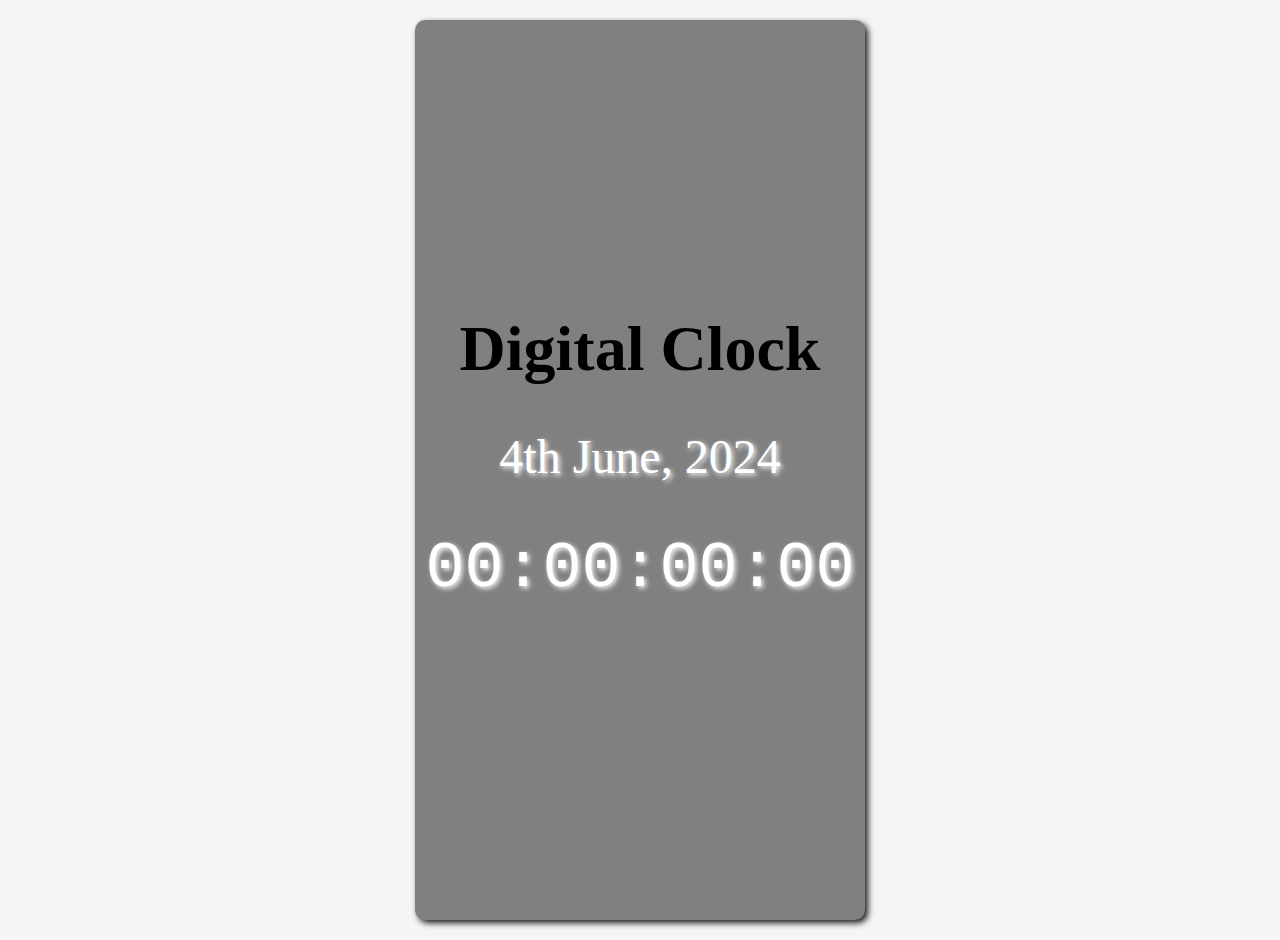
<file: index.html>
<!DOCTYPE html>
<html lang="en">
<head>
  <meta charset="UTF-8">
  <meta name="viewport" content="width=device-width, initial-scale=1.0">
  <title>My App</title>

  <link rel="stylesheet" href="styles.css">
</head>
<body>

  <div class="clockContainer">
    <h1>Digital Clock</h1>
    <p class="dateDisplay" id="date">4th June, 2024</p>
    <p  class="timeDispalay" id="time">00:00:00:00</p>
  </div>

  <script src="scripts.js"></script>
</body>
</html>
</file>
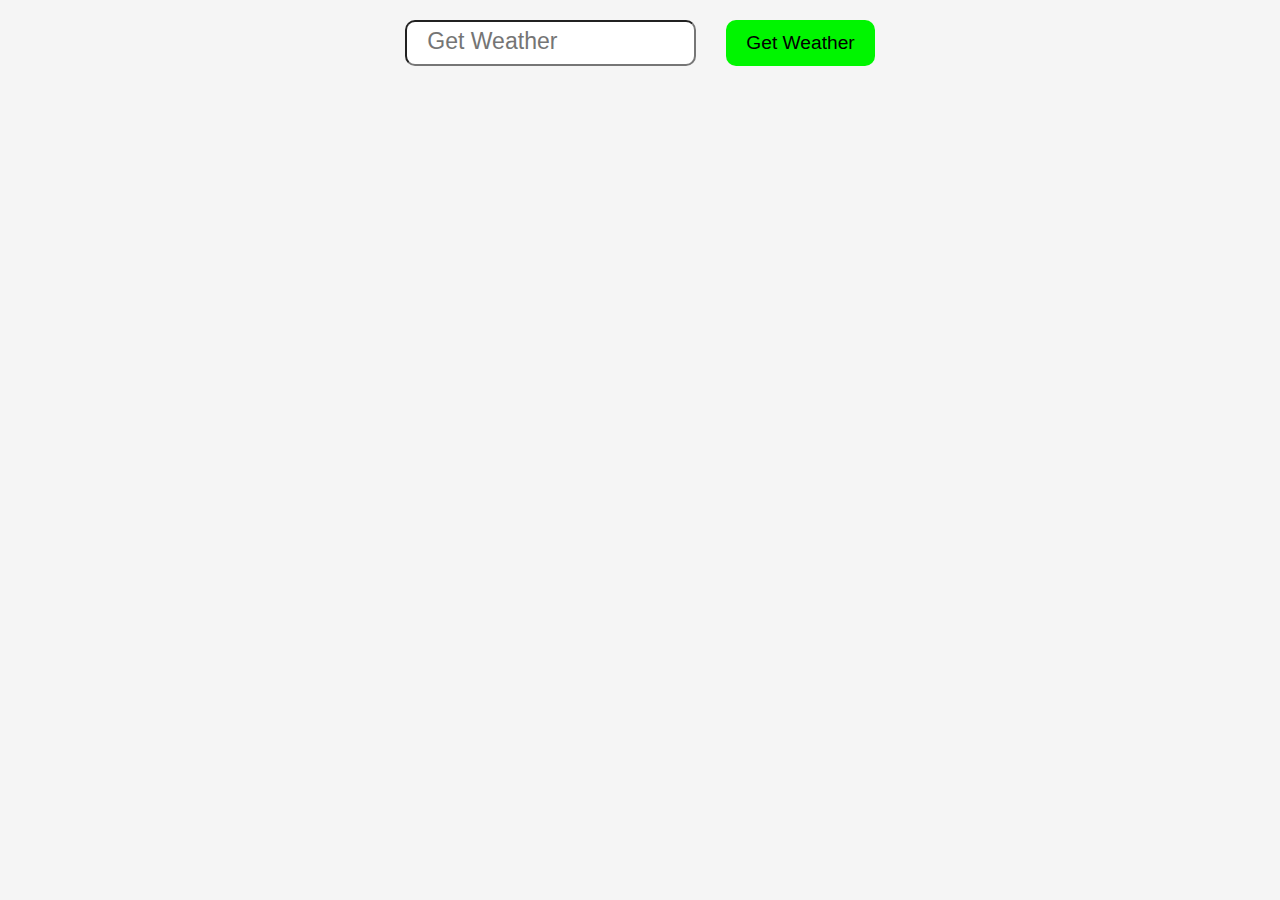
<file: getWeather.html>
<!DOCTYPE html>
<html lang="en">
<head>
  <meta charset="UTF-8">
  <meta name="viewport" content="width=device-width, initial-scale=1.0">
  <title>Weather</title>

  <link rel="stylesheet" href="getWhaether.css">
</head>
<body>
  <div class="place_name">
    <input type="text" id="input_field" placeholder="Get Weather">
    <button id="get_weather_btn">Get Weather</button>
  </div>
  <div class="wather_details" id="weather_display">

  </div>

  <script type="module" src="getWeather.js"></script>
  <script type = "module" src="exportApi.js"></script>

    <!-- <script src="getWeather.js"></script> -->

</body>
</html>
</file>
<file: styles.css>
body{
  font-family: Roboto;
  display: flex;
  margin: 0;
  background-color:hsl(0, 0%, 96%);
  justify-content: center;
  align-items: center;
}
h1{
  font-family: Roboto;
  font-weight: bolder;
  font-size: 4em;
}
.clockContainer{
  display: flex;
  flex-direction: column;
  justify-content: center;
  align-items: center;
  height: 100vh;
  background-color: grey;
  width: 450px;
  margin-top: 20px;
  margin-bottom: 20px;
  overflow: hidden;
  border-radius: 10px;
  box-shadow: 3px 3px 6px hsl(0, 0%, 10%);
}
.timeDispalay{
  font-family: monospace;
  margin-top: 0;
  color: white;
  font-size: 5em;
  text-shadow: 2px 2px 5px hsl(0, 0%, 98%);

}
.dateDisplay{
  font-family: Roboto;
  margin-top: 0;
  color: white;
  font-size: 3em;
  text-shadow: 2px 2px 5px hsl(0, 0%, 98%);
}
</file>
<file: getWhaether.css>
body{
  display: flex;
  flex-direction: column;
  align-items: center;
  justify-content: center;
  margin: 0;
  background-color: hsla(0, 0%, 95%, 0.801);
  font-family: Roboto;
}
.place_name{
  margin-top: 20px;
  display: flex;
}
.place_name input::placeholder{
  font-size: 1.2em;
}
.place_name input{
  font-size: 1.2em;
  border-radius: 10px;
  padding: 8px 20px;
  margin-right: 30px;
}
.place_name button{
  padding: 12px 20px;
  font-size: 1.2em;
  border: none;
  background-color: hsl(120, 100%, 48%);
  border-radius: 10px;
  cursor: pointer;
}
.place_name button:hover{
  box-shadow: 3px 3px 6px hsl(0, 0%, 10%);
  background-color: hsla(120, 100%, 48%, 0.499);

}
.wather_details{
  display: none;
  display: flex;
  flex-direction: column;
  align-items: center;
  justify-content: center;
  background: linear-gradient(180deg, hsl(210, 100%, 75%), hsl(40, 100%, 75%));
  box-shadow: 3px 3px 6px hsl(0, 0%, 10%);
  width: 250px;
  margin-top: 30px;
  border-radius: 10px;
}
.wather_details p{
  
}
.place{
  margin-top: 30px;
  margin-bottom:10px ;
  font-size: 2.5em;
  font-family: Roboto;
}
.temp{
  margin-top: 0;
  margin-bottom:10px ;
  font-size: 2em;
  font-weight: bold;
  font-family: Roboto;
}
.humidity{
  margin-top: 10px;
  margin-bottom:10px ;
  font-size: 1.5em;
  font-family: sans-serif;
}
.weather_desc{
  margin-top: 10px;
  margin-bottom:10px ;
  font-size: 1.1em;
  font-style: italic;
  font-weight: bold;
  font-family: sans-serif;
}
.emoji{
  margin-top: 10px;
  margin-bottom:10px;
  font-size: 4em;
  color: yellow;
}
.errorDisplay{
  display: flex;
  font-size: 1.2em;
  font-weight: bold;
}
</file>
